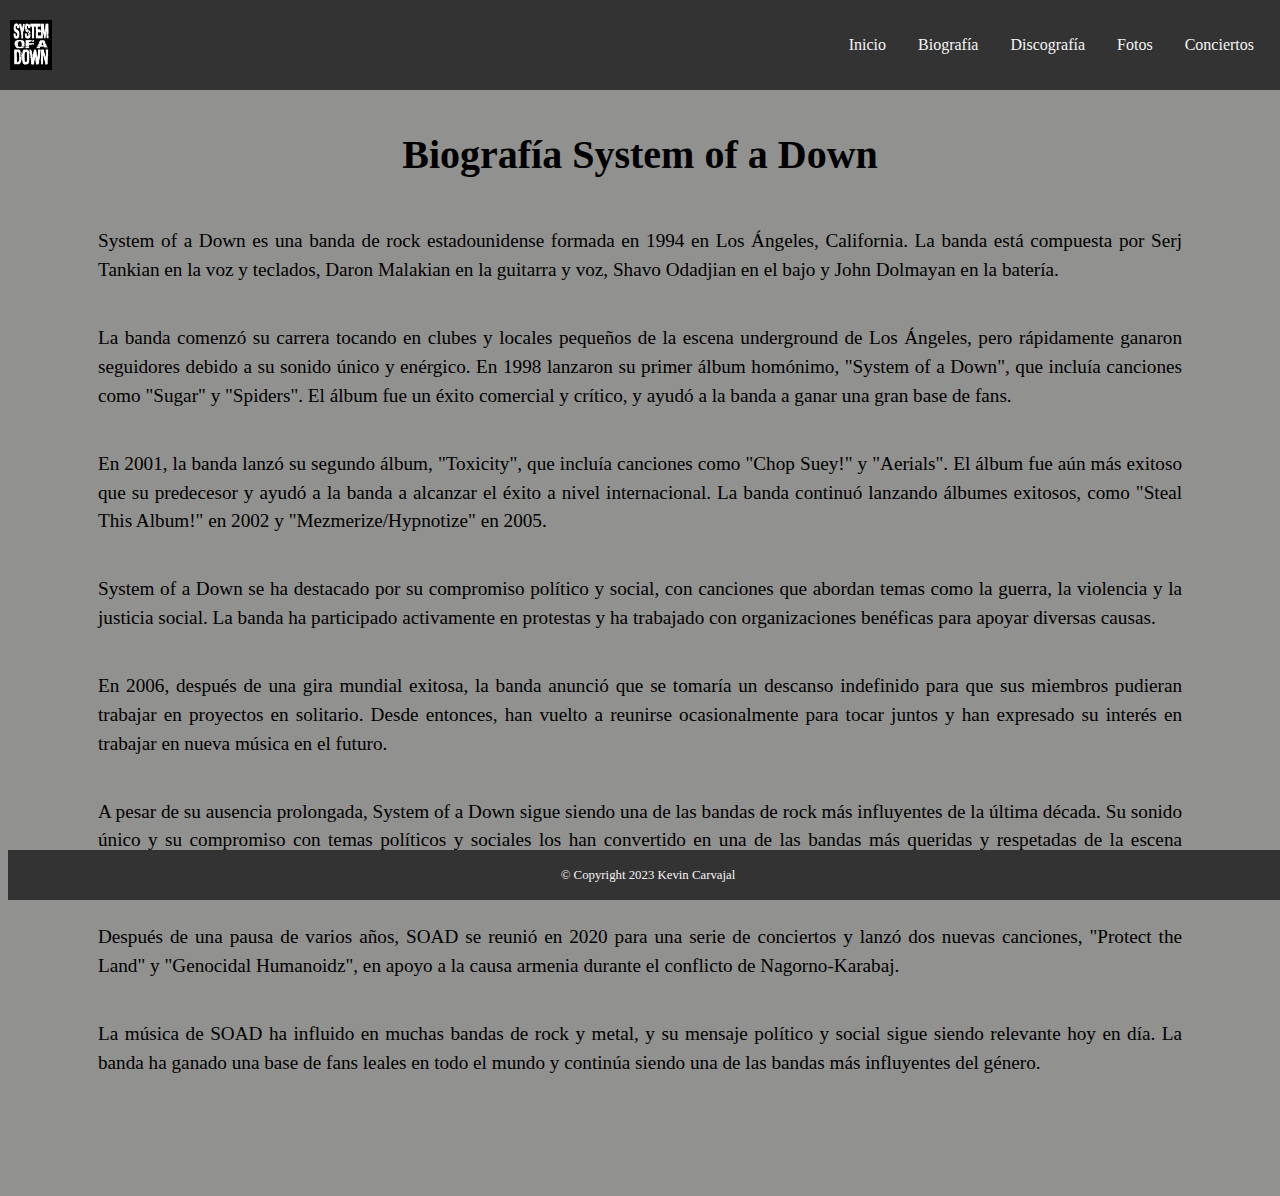
<file: biography.html>
<!doctype html>
<html lang="es">
  <head>
    <meta charset="utf-8">
    <meta name="viewport" content="width=device-width, initial-scale=1">
    <title>System of a Down</title>
    <link rel="stylesheet" href="style/style.css">
    <link href="https://cdn.jsdelivr.net/npm/bootstrap@5.2.3/dist/css/bootstrap.min.css" rel="stylesheet" integrity="sha384-rbsA2VBKQhggwzxH7pPCaAqO46MgnOM80zW1RWuH61DGLwZJEdK2Kadq2F9CUG65" crossorigin="anonymous">
  </head>
  <body>
    <header class="header">
        <div class="logo">
          <img src="img/logo.jpg" alt="Logo">
        </div>
        <nav>
            <ul>
                <li><a href="index.html">Inicio</a></li>
                <li><a href="biography.html">Biografía</a></li>
                <li><a href="discography.html">Discografía</a></li>
                <li><a href="photos.html">Fotos</a></li>
                <li><a href="concerts.html">Conciertos</a></li>
            </ul>           
        </nav>
    </header>
    <section class="biography">
      <h2>Biografía System of a Down</h2>
      <div class="biography-info">
        <p>System of a Down es una banda de rock estadounidense formada en 1994 en Los Ángeles, California. La banda está compuesta por Serj Tankian en la voz y teclados, Daron Malakian en la guitarra y voz, Shavo Odadjian en el bajo y John Dolmayan en la batería.</p>
        <p>La banda comenzó su carrera tocando en clubes y locales pequeños de la escena underground de Los Ángeles, pero rápidamente ganaron seguidores debido a su sonido único y enérgico. En 1998 lanzaron su primer álbum homónimo, "System of a Down", que incluía canciones como "Sugar" y "Spiders". El álbum fue un éxito comercial y crítico, y ayudó a la banda a ganar una gran base de fans.</p>
        <p>En 2001, la banda lanzó su segundo álbum, "Toxicity", que incluía canciones como "Chop Suey!" y "Aerials". El álbum fue aún más exitoso que su predecesor y ayudó a la banda a alcanzar el éxito a nivel internacional. La banda continuó lanzando álbumes exitosos, como "Steal This Album!" en 2002 y "Mezmerize/Hypnotize" en 2005.</p>
        <p>System of a Down se ha destacado por su compromiso político y social, con canciones que abordan temas como la guerra, la violencia y la justicia social. La banda ha participado activamente en protestas y ha trabajado con organizaciones benéficas para apoyar diversas causas.</p>
        <p>En 2006, después de una gira mundial exitosa, la banda anunció que se tomaría un descanso indefinido para que sus miembros pudieran trabajar en proyectos en solitario. Desde entonces, han vuelto a reunirse ocasionalmente para tocar juntos y han expresado su interés en trabajar en nueva música en el futuro.</p>
        <p>A pesar de su ausencia prolongada, System of a Down sigue siendo una de las bandas de rock más influyentes de la última década. Su sonido único y su compromiso con temas políticos y sociales los han convertido en una de las bandas más queridas y respetadas de la escena rockera.</p>
        <p>Después de una pausa de varios años, SOAD se reunió en 2020 para una serie de conciertos y lanzó dos nuevas canciones, "Protect the Land" y "Genocidal Humanoidz", en apoyo a la causa armenia durante el conflicto de Nagorno-Karabaj.</p>
        <p>La música de SOAD ha influido en muchas bandas de rock y metal, y su mensaje político y social sigue siendo relevante hoy en día. La banda ha ganado una base de fans leales en todo el mundo y continúa siendo una de las bandas más influyentes del género.</p>
      </div>
    </section>
    <footer class="footer">&copy; Copyright 2023 Kevin Carvajal</footer>
    <script src="https://cdn.jsdelivr.net/npm/bootstrap@5.2.3/dist/js/bootstrap.bundle.min.js" integrity="sha384-kenU1KFdBIe4zVF0s0G1M5b4hcpxyD9F7jL+jjXkk+Q2h455rYXK/7HAuoJl+0I4" crossorigin="anonymous"></script>
  </body>
</html>
</file>
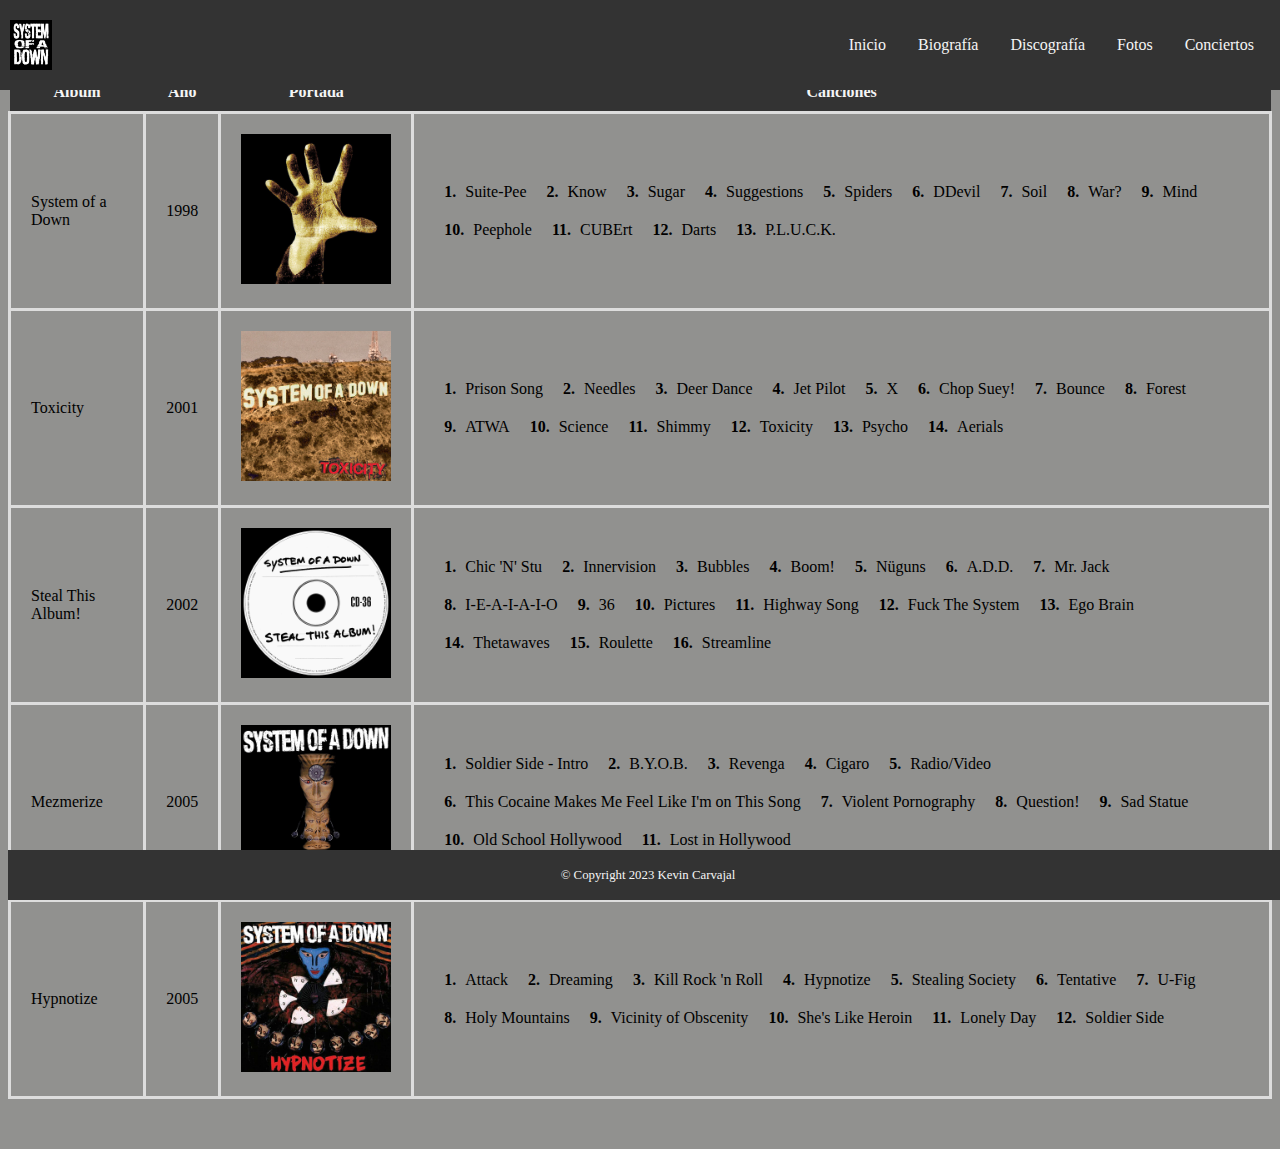
<file: discography.html>
<!doctype html>
<html lang="es">
  <head>
    <meta charset="utf-8">
    <meta name="viewport" content="width=device-width, initial-scale=1">
    <title>System of a Down</title>
    <link rel="stylesheet" href="style/style.css">
    <link href="https://cdn.jsdelivr.net/npm/bootstrap@5.2.3/dist/css/bootstrap.min.css" rel="stylesheet" integrity="sha384-rbsA2VBKQhggwzxH7pPCaAqO46MgnOM80zW1RWuH61DGLwZJEdK2Kadq2F9CUG65" crossorigin="anonymous">
  </head>
  <body>
    <header class="header">
        <div class="logo">
            <img src="img/logo.jpg" alt="Logo">
        </div>
        <nav>
            <ul>
                <li><a href="index.html">Inicio</a></li>
                <li><a href="biography.html">Biografía</a></li>
                <li><a href="discography.html">Discografía</a></li>
                <li><a href="photos.html">Fotos</a></li>
                <li><a href="concerts.html">Conciertos</a></li>
            </ul>           
        </nav>
    </header>
    <table class="discography-table">
      <thead>
        <tr>
          <th>Álbum</th>
          <th>Año</th>
          <th>Portada</th>
          <th>Canciones</th>
        </tr>
      </thead>
      <tbody>
        <tr>
          <td>System of a Down</td>
          <td>1998</td>
          <td><img src="img/disco1.jpg" alt="System of a Down"></td>
          <td>
            <ul>
              <li>Suite-Pee</li>
              <li>Know</li>
              <li>Sugar</li>
              <li>Suggestions</li>
              <li>Spiders</li>
              <li>DDevil</li>
              <li>Soil</li>
              <li>War?</li>
              <li>Mind</li>
              <li>Peephole</li>
              <li>CUBErt</li>
              <li>Darts</li>
              <li>P.L.U.C.K.</li>
            </ul>
          </td>
        </tr>
        <tr>
          <td>Toxicity</td>
          <td>2001</td>
          <td><img src="img/disco2.jpg" alt="Toxicity"></td>
          <td>
            <ul>
              <li>Prison Song</li>
              <li>Needles</li>
              <li>Deer Dance</li>
              <li>Jet Pilot</li>
              <li>X</li>
              <li>Chop Suey!</li>
              <li>Bounce</li>
              <li>Forest</li>
              <li>ATWA</li>
              <li>Science</li>
              <li>Shimmy</li>
              <li>Toxicity</li>
              <li>Psycho</li>
              <li>Aerials</li>
            </ul>
          </td>
        </tr>
        <tr>
          <td>Steal This Album!</td>
          <td>2002</td>
          <td><img src="img/disco3.jpg" alt="Steal This Album!"></td>
          <td>
            <ul>
              <li>Chic 'N' Stu</li>
              <li>Innervision</li>
              <li>Bubbles</li>
              <li>Boom!</li>
              <li>Nüguns</li>
              <li>A.D.D.</li>
              <li>Mr. Jack</li>
              <li>I-E-A-I-A-I-O</li>
              <li>36</li>
              <li>Pictures</li>
              <li>Highway Song</li>
              <li>Fuck The System</li>
              <li>Ego Brain</li>
              <li>Thetawaves</li>
              <li>Roulette</li>
              <li>Streamline</li>
            </ul>
          </td>
        </tr>
        <tr>
          <td>Mezmerize</td>
          <td>2005</td>
          <td><img src="img/disco4.jpg" alt="Mezmerize"></td>
          <td>
            <ul>
              <li>Soldier Side - Intro</li>
              <li>B.Y.O.B.</li>
              <li>Revenga</li>
              <li>Cigaro</li>
              <li>Radio/Video</li>
              <li>This Cocaine Makes Me Feel Like I'm on This Song</li>
              <li>Violent Pornography</li>
              <li>Question!</li>
              <li>Sad Statue</li>
              <li>Old School Hollywood</li>
              <li>Lost in Hollywood</li>
            </ul>
          </td>
        </tr>
        <tr>
          <td>Hypnotize</td>
          <td>2005</td>
          <td><img src="img/disco5.jpg" alt="Hypnotize"></td>
          <td>
            <ul>
              <li>Attack</li>
              <li>Dreaming</li>
              <li>Kill Rock 'n Roll</li>
              <li>Hypnotize</li>
              <li>Stealing Society</li>
              <li>Tentative</li>
              <li>U-Fig</li>
              <li>Holy Mountains</li>
              <li>Vicinity of Obscenity</li>
              <li>She's Like Heroin</li>
              <li>Lonely Day</li>
              <li>Soldier Side</li>
            </ul>
          </td>
        </tr>                                
      </tbody>
    </table>
    
    <footer class="footer">&copy; Copyright 2023 Kevin Carvajal</footer>
    <script src="https://cdn.jsdelivr.net/npm/bootstrap@5.2.3/dist/js/bootstrap.bundle.min.js" integrity="sha384-kenU1KFdBIe4zVF0s0G1M5b4hcpxyD9F7jL+jjXkk+Q2h455rYXK/7HAuoJl+0I4" crossorigin="anonymous"></script>
  </body>
</html>
</file>
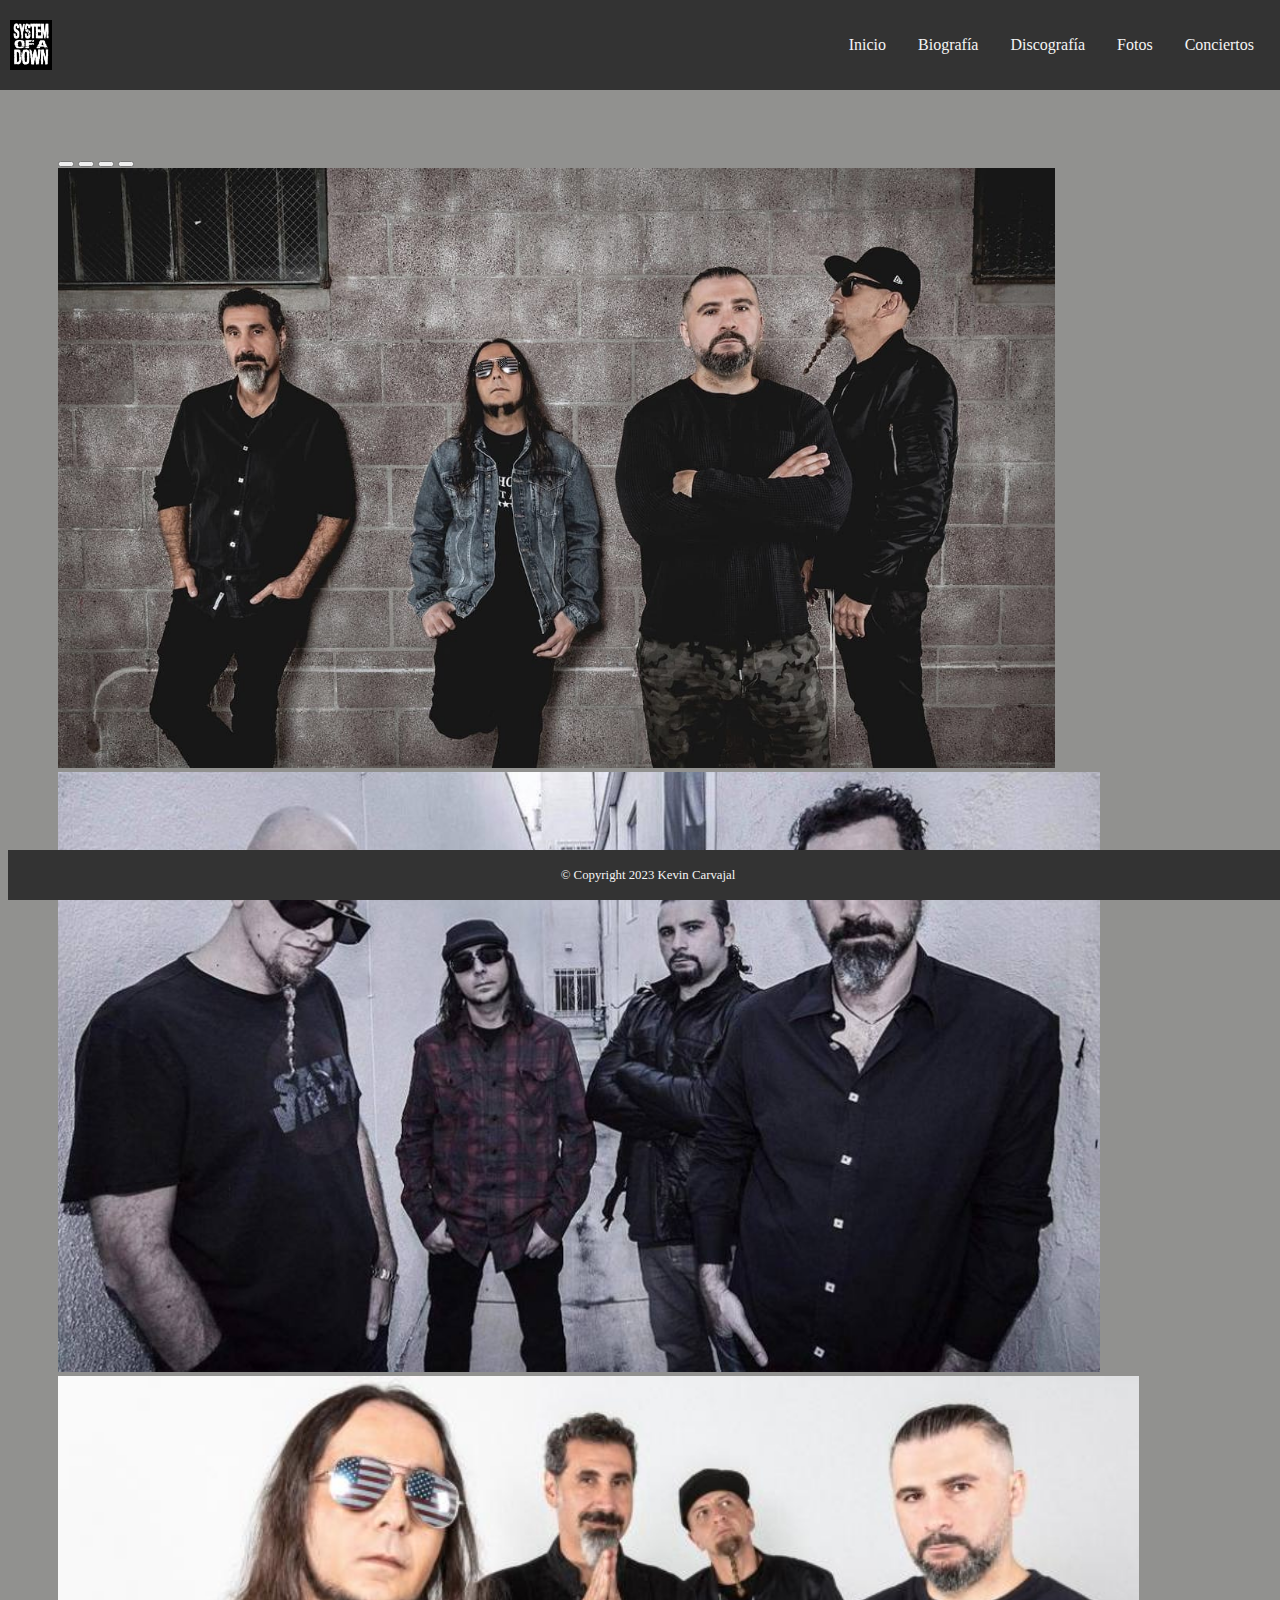
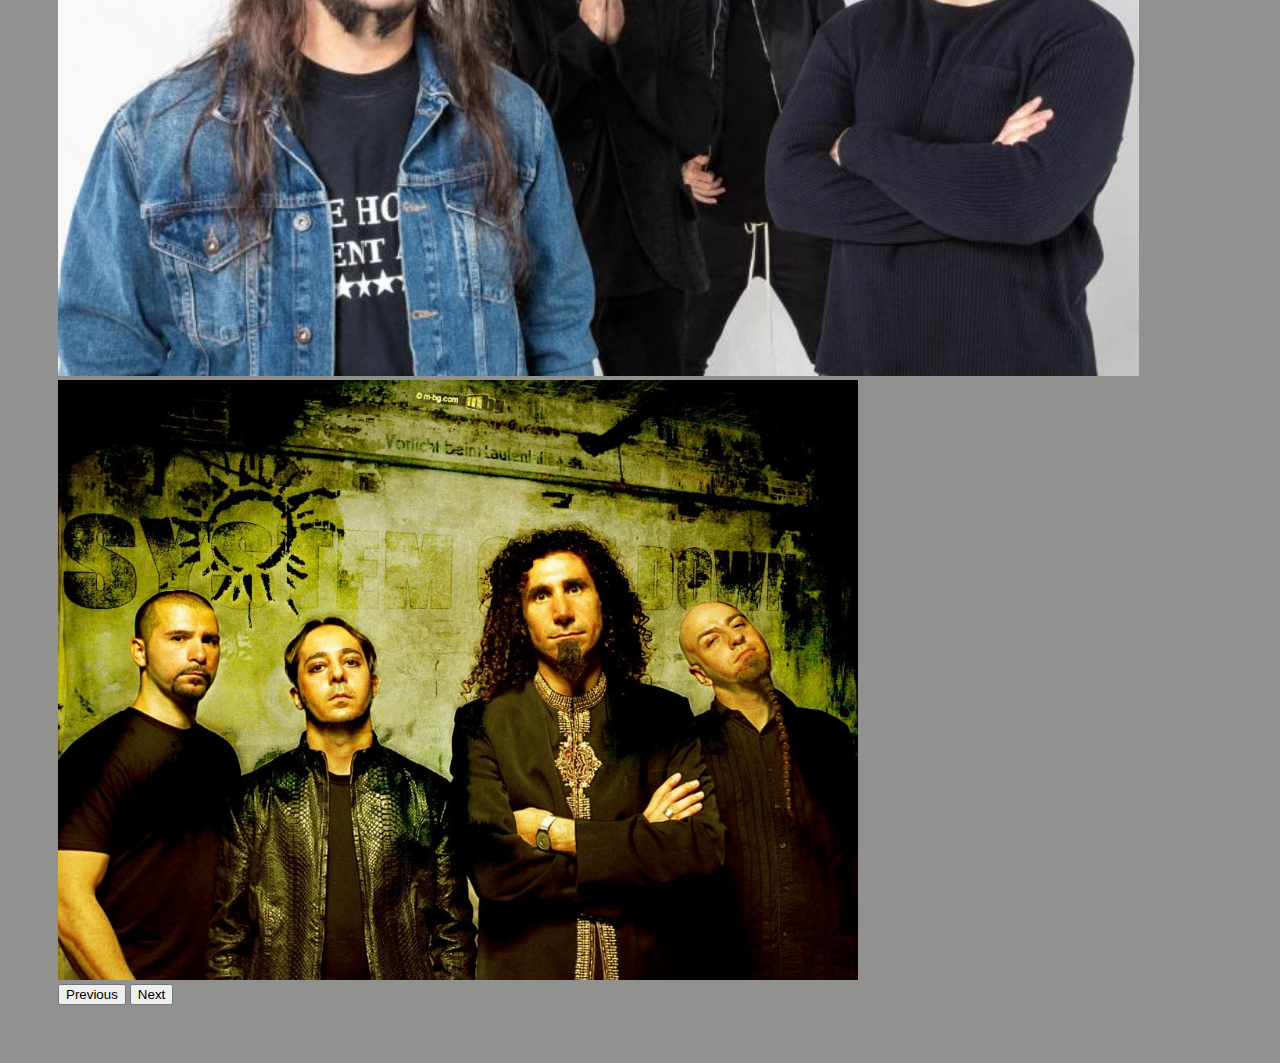
<file: photos.html>
<!doctype html>
<html lang="es">
  <head>
    <meta charset="utf-8">
    <meta name="viewport" content="width=device-width, initial-scale=1">
    <title>System of a Down</title>
    <link rel="stylesheet" href="style/style.css">
    <link href="https://cdn.jsdelivr.net/npm/bootstrap@5.2.3/dist/css/bootstrap.min.css" rel="stylesheet" integrity="sha384-rbsA2VBKQhggwzxH7pPCaAqO46MgnOM80zW1RWuH61DGLwZJEdK2Kadq2F9CUG65" crossorigin="anonymous">
  </head>
  <body>
    <header class="header">
        <div class="logo">
            <img src="img/logo.jpg" alt="Logo">
        </div>
        <nav>
            <ul>
                <li><a href="index.html">Inicio</a></li>
                <li><a href="biography.html">Biografía</a></li>
                <li><a href="discography.html">Discografía</a></li>
                <li><a href="photos.html">Fotos</a></li>
                <li><a href="concerts.html">Conciertos</a></li>
            </ul>           
        </nav>
    </header>
    <div class="carousel-container">
      <div id="carouselExampleIndicators" class="carousel slide">
        <div class="carousel-indicators">
          <button type="button" data-bs-target="#carouselExampleIndicators" data-bs-slide-to="0" class="active" aria-current="true" aria-label="Slide 1"></button>
          <button type="button" data-bs-target="#carouselExampleIndicators" data-bs-slide-to="1" aria-label="Slide 2"></button>
          <button type="button" data-bs-target="#carouselExampleIndicators" data-bs-slide-to="2" aria-label="Slide 3"></button>
          <button type="button" data-bs-target="#carouselExampleIndicators" data-bs-slide-to="3" aria-label="Slide 4"></button>
        </div>
        <div class="carousel-inner">
          <div class="carousel-item active">
            <img src="img/soad1.jpg" class="d-block w-100" alt="soad1">
          </div>
          <div class="carousel-item">
            <img src="img/soad2.jpg" class="d-block w-100" alt="soad2">
          </div>
          <div class="carousel-item">
            <img src="img/soad3.jpg" class="d-block w-100" alt="soad3">
          </div>
          <div class="carousel-item">
            <img src="img/soad4.jpg" class="d-block w-100" alt="soad4">
          </div>        
        </div>
        <button class="carousel-control-prev" type="button" data-bs-target="#carouselExampleIndicators" data-bs-slide="prev">
          <span class="carousel-control-prev-icon" aria-hidden="true"></span>
          <span class="visually-hidden">Previous</span>
        </button>
        <button class="carousel-control-next" type="button" data-bs-target="#carouselExampleIndicators" data-bs-slide="next">
          <span class="carousel-control-next-icon" aria-hidden="true"></span>
          <span class="visually-hidden">Next</span>
        </button>
      </div>
    </div>
    <footer class="footer">&copy; Copyright 2023 Kevin Carvajal</footer>
    <script src="https://cdn.jsdelivr.net/npm/bootstrap@5.2.3/dist/js/bootstrap.bundle.min.js" integrity="sha384-kenU1KFdBIe4zVF0s0G1M5b4hcpxyD9F7jL+jjXkk+Q2h455rYXK/7HAuoJl+0I4" crossorigin="anonymous"></script>
  </body>
</html>
</file>
<file: style/style.css>
ul {
    list-style-type: none;
    margin: 0;
    padding: 0;
    overflow: visible;
    background-color: #333;
}
  
li {
    float: left;
}
  
li a {
    display: block;
    color: whitesmoke;
    text-align: center;
    padding: 20px 16px;
    text-decoration: none ;
}

li a:hover {
    background-color: #111;
    color: whitesmoke;
}

header{
    display: flex;
    height: 70px;
    background-color: #333;
    justify-content: space-between;
    align-items: center;
    padding: 10px;
    position: fixed;
    top: 0;
    left: 0;
    right: 0;
    z-index: 9999;
}   

.logo{
    display: flex;
    align-items: center;
} 

.logo img{
    height: 50px;
    margin-right: 10px;
} 

.footer {
    position: fixed;
    bottom: 0;
    width: 100%;
    height: 50px;
    background-color: #333;
    color: whitesmoke;
    text-align: center;
    line-height: 50px;
    font-size: 0.8em;
  }

.biography {
    margin: auto;
    text-align: justify;
    padding: 90px;
}
  
.biography h2 {
    font-size: 2.5em;
    text-align: center;
    margin-bottom: 30px;
}
  
.biography-info {
    display: flex;
    flex-direction: column;
    text-align: justify;
}
  
.biography-info p {
    font-size: 1.2em;
    line-height: 1.5;
    margin-bottom: 20px;
}

body {
    background-color: #91918f !important;
}
  
.carousel-container {
  margin-top: 100px;
  padding: 50px;
}

.carousel-inner img {
  object-fit: cover;
  height: 600px;
}

table {
    width: 100%;
    border-collapse: collapse;
    margin-top: 73px;
    margin-bottom: 50px;    
  }
  
  th {
    background-color: #333;
    color: whitesmoke;
    font-weight: bold;
    text-align: center !important;
    padding: 10px ;
  }
  
  td {
    border: 3px solid #ddd !important;
    padding: 20px;
  }
  
  td img {
    max-width: 150px;
    max-height: 150px;
  }
  
  ul {
    list-style: none;
    margin: 0;
    padding: 0;
  }
  
  .discography-table ul li {
    margin: 10px 10px;
  }
  
  .discography-table li:nth-child(n) {
    counter-increment: song;
  }
  
  .discography-table li:before {
    content: counter(song) ". ";
    font-weight: bold;
    margin-right: 5px;
}
</file>
